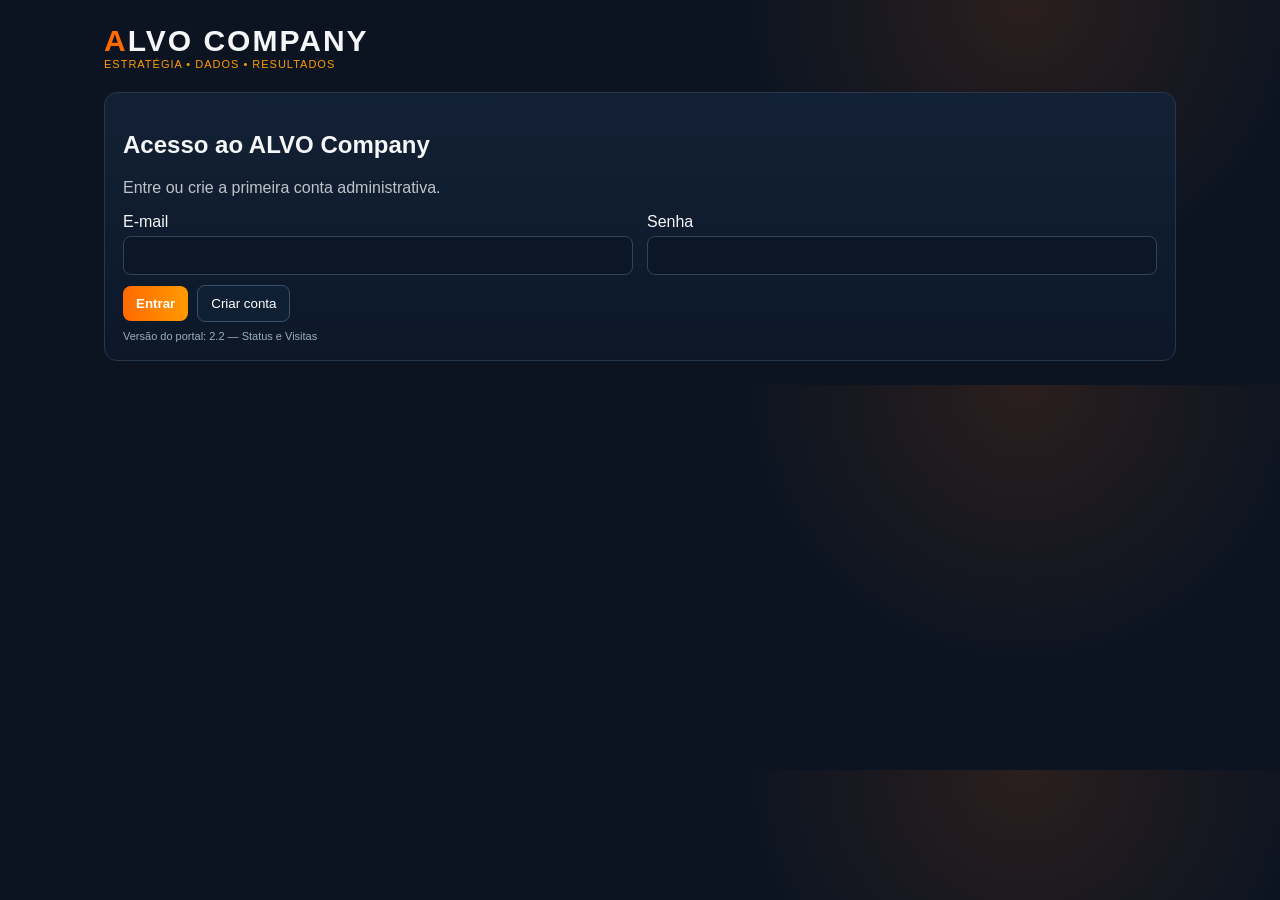
<file: index.html>
<!doctype html>
<html lang="pt-BR">
<head>
<meta charset="UTF-8">
<meta name="viewport" content="width=device-width,initial-scale=1">
<title>ALVO Company</title>
<style>
:root{
  --o:#FF6A00;--g:#FF9A00;--d:#0D1421;--p:#101b2b;--l:#26364b;
  --w:#F5F6F8;--s:#BFC3C8;--green:#79dd5a;--red:#ff8d94;--yellow:#ffc229
}
*{box-sizing:border-box}
body{margin:0;background:radial-gradient(circle at 80% 0%,rgba(255,106,0,.12),transparent 25%),var(--d);color:var(--w);font-family:Arial,sans-serif}
.wrap{max-width:1120px;margin:auto;padding:24px}
.head{display:flex;justify-content:space-between;align-items:center;margin-bottom:22px}
.brand{font-size:30px;font-weight:800;letter-spacing:2px}.brand span{color:var(--o)}
.tag{color:var(--g);font-size:11px;letter-spacing:1px}
.grid{display:grid;grid-template-columns:1fr 1fr;gap:14px}
.card{background:linear-gradient(180deg,#132136,#0c1828);border:1px solid var(--l);border-radius:13px;padding:18px}
.full{grid-column:1/-1}.muted{color:var(--s)}
input,select{width:100%;background:#0b1726;border:1px solid #30445e;color:white;padding:11px;border-radius:8px;margin:5px 0 10px}
.btn{border:1px solid #38506c;background:#102034;color:white;padding:10px 13px;border-radius:8px;cursor:pointer}
.btn:disabled{opacity:.55;cursor:not-allowed}
.primary{border:0;background:linear-gradient(90deg,var(--o),var(--g));font-weight:700}
.danger{color:var(--red)}.ok{color:var(--green)}.warn{color:var(--yellow)}
.row{display:flex;gap:9px;align-items:center;flex-wrap:wrap}
.client{padding:13px 0;border-bottom:1px solid #26364b}.client:last-child{border-bottom:0}
.message{margin-top:10px;padding:10px;border-radius:7px;background:#16273b;font-size:12px;white-space:pre-wrap}
.hidden{display:none}
.kpis{display:grid;grid-template-columns:repeat(3,1fr);gap:10px}
.kpi{border:1px solid #2a3b50;border-radius:9px;padding:14px;background:#0d1928}.kpi b{font-size:24px;display:block;margin-top:5px}
.debug{font-size:11px;color:#9eacbb;margin-top:8px}
.products-kpis{grid-template-columns:repeat(auto-fit,minmax(140px,1fr));margin-bottom:14px}
.table-wrap{overflow:auto;border:1px solid #2a3b50;border-radius:9px}
table{width:100%;border-collapse:collapse;min-width:760px;background:#0d1928}
th,td{padding:11px 12px;text-align:left;border-bottom:1px solid #26364b;font-size:13px}
th{color:var(--g);font-size:11px;text-transform:uppercase;letter-spacing:.5px;background:#101f31;position:sticky;top:0}
td.num{text-align:right;white-space:nowrap}
.stock-zero{color:var(--red);font-weight:700}
.status-pill{display:inline-flex;align-items:center;padding:4px 8px;border-radius:999px;font-size:11px;font-weight:700;border:1px solid #38506c;white-space:nowrap}
.status-active{color:var(--green);border-color:rgba(121,221,90,.35);background:rgba(121,221,90,.08)}
.status-paused{color:var(--yellow);border-color:rgba(255,194,41,.35);background:rgba(255,194,41,.08)}
.status-closed,.status-inactive{color:var(--red);border-color:rgba(255,141,148,.35);background:rgba(255,141,148,.08)}
.status-review{color:#c3b6ff;border-color:rgba(195,182,255,.35);background:rgba(195,182,255,.08)}
@media(max-width:760px){.grid,.kpis,.products-kpis{grid-template-columns:1fr}.full{grid-column:auto}.head{align-items:flex-start;gap:10px}.brand{font-size:24px}}
</style>
</head>
<body>
<div class="wrap">
  <div class="head">
    <div>
      <div class="brand"><span>A</span>LVO COMPANY</div>
      <div class="tag">ESTRATÉGIA • DADOS • RESULTADOS</div>
    </div>
    <button id="logout" class="btn hidden">Sair</button>
  </div>

  <div id="auth" class="card">
    <h2>Acesso ao ALVO Company</h2>
    <p class="muted">Entre ou crie a primeira conta administrativa.</p>
    <div class="grid">
      <div><label>E-mail</label><input id="email" type="email" autocomplete="email"></div>
      <div><label>Senha</label><input id="password" type="password" minlength="6" autocomplete="current-password"></div>
    </div>
    <div class="row">
      <button id="signin" class="btn primary" type="button">Entrar</button>
      <button id="signup" class="btn" type="button">Criar conta</button>
    </div>
    <div id="authmsg" class="message hidden"></div>
    <div class="debug">Versão do portal: 2.2 — Status e Visitas</div>
  </div>

  <div id="app" class="hidden">
    <div class="kpis">
      <div class="kpi"><span class="muted">Supabase</span><b id="sbstatus" class="ok">Online</b></div>
      <div class="kpi"><span class="muted">Mercado Livre</span><b id="mlstatus" class="warn">Verificando</b></div>
      <div class="kpi"><span class="muted">Clientes</span><b id="clientcount">0</b></div>
    </div>

    <div class="grid" style="margin-top:14px">
      <div class="card">
        <h3>Novo cliente</h3>
        <label>Empresa</label><input id="cname" placeholder="Ex.: Loja ABC">
        <label>Plano</label>
        <select id="cplan">
          <option>ALVO Gestão</option>
          <option>ALVO Sprint 30</option>
          <option>ALVO Diagnóstico</option>
          <option>Implantação</option>
        </select>
        <label>Loja virtual</label>
        <select id="cplatform">
          <option value="">Sem loja</option>
          <option>Tray</option>
          <option>Loja Integrada</option>
          <option>Nuvemshop</option>
          <option>WBuy</option>
        </select>
        <button id="createclient" class="btn primary" type="button">Cadastrar cliente</button>
        <div id="clientmsg" class="message hidden"></div>
      </div>

      <div class="card">
        <h3>Mercado Livre</h3>
        <a class="btn" href="meli-photos.html">Gerenciar fotos de anúncios</a>
        <p class="muted">Cadastre o cliente e clique em Conectar Mercado Livre.</p>
        <p><b>Redirect:</b><br><span class="muted">https://syrpumcyhacyypxzrynh.supabase.co/functions/v1/meli-callback</span></p>
        <p><b>Notificações:</b><br><span class="muted">https://syrpumcyhacyypxzrynh.supabase.co/functions/v1/meli-webhook</span></p>
      </div>

      <div class="card full">
        <h3>Clientes e integrações</h3>
        <div id="clients"><p class="muted">Carregando...</p></div>
      </div>

      <div class="card full">
        <h3>Pedidos sincronizados</h3>
        <div id="orders"><p class="muted">Conecte uma conta do Mercado Livre e sincronize para ver os dados.</p></div>
      </div>

      <div class="card full">
        <h3>Produtos e Anúncios</h3>
        <p class="muted">Anúncios sincronizados do Mercado Livre, com status, visitas dos últimos 30 dias, SKU, preço e estoque atual.</p>
        <div id="products"><p class="muted">Carregando anúncios...</p></div>
      </div>
    </div>
  </div>
</div>

<script>
const SB_URL='https://syrpumcyhacyypxzrynh.supabase.co';
const API_KEY='sb_publishable_4ejlMxxKKssMRf3KTGfhrA_6cz95NHc';
const $=id=>document.getElementById(id);
const show=(id,msg)=>{const e=$(id);e.textContent=msg;e.classList.remove('hidden')};
const hide=id=>$(id).classList.add('hidden');

function setBusy(btn,busy,label){
  if(!btn)return;
  if(busy){
    btn.dataset.old=btn.textContent;
    btn.disabled=true;
    btn.textContent=label||'Aguarde...';
  }else{
    btn.disabled=false;
    if(btn.dataset.old) btn.textContent=btn.dataset.old;
  }
}

function getSession(){
  try{return JSON.parse(localStorage.getItem('alvo_session')||'null')}catch{return null}
}
function saveSession(s){localStorage.setItem('alvo_session',JSON.stringify(s))}
function clearSession(){localStorage.removeItem('alvo_session')}

async function apiFetch(path,{method='GET',body=null,auth=true,headers={}}={}){
  const s=getSession();
  const h={
    'apikey':API_KEY,
    'Content-Type':'application/json',
    ...headers
  };
  if(auth && s?.access_token) h['Authorization']='Bearer '+s.access_token;
  const r=await fetch(SB_URL+path,{
    method,headers:h,body:body===null?undefined:JSON.stringify(body)
  });
  const text=await r.text();
  let data=null;
  try{data=text?JSON.parse(text):null}catch{data=text}
  if(!r.ok){
    const msg=(data&&typeof data==='object'&&(data.msg||data.message||data.error_description||data.error))||text||('HTTP '+r.status);
    throw new Error(msg);
  }
  return data;
}

async function refreshSession(){
  const s=getSession();
  if(!s?.refresh_token)return false;
  try{
    const data=await apiFetch('/auth/v1/token?grant_type=refresh_token',{
      method:'POST',auth:false,body:{refresh_token:s.refresh_token}
    });
    if(data?.access_token){saveSession(data);return true}
  }catch{}
  clearSession();
  return false;
}

async function ensureSession(){
  let s=getSession();
  if(!s?.access_token)return false;
  try{
    await apiFetch('/auth/v1/user');
    return true;
  }catch{
    return await refreshSession();
  }
}

async function invoke(name,body){
  return apiFetch('/functions/v1/'+name,{method:'POST',body});
}

async function restSelect(table,query){
  return apiFetch('/rest/v1/'+table+'?'+query);
}

/* PRODUCTS_UI_START */
function summarizeProducts(products){
  const rows=Array.isArray(products)?products:[];
  return {
    listings:rows.length,
    uniqueSkus:new Set(rows.map(p=>String(p.sku||'').trim()).filter(Boolean)).size,
    totalStock:rows.reduce((sum,p)=>sum+Math.max(0,Number(p.stock||0)),0),
    outOfStock:rows.filter(p=>Number(p.stock||0)<=0).length,
    active:rows.filter(p=>p.status==='active').length,
    paused:rows.filter(p=>p.status==='paused').length,
    visits30d:rows.reduce((sum,p)=>sum+Math.max(0,Number(p.visits_30d||0)),0)
  };
}

function statusLabel(status){
  return ({active:'Ativo',paused:'Pausado',closed:'Encerrado',under_review:'Em revisão',inactive:'Inativo'})[status] || (status||'—');
}

function statusClass(status){
  return ({active:'status-active',paused:'status-paused',closed:'status-closed',under_review:'status-review',inactive:'status-inactive'})[status] || '';
}

function buildProductsView(products){
  const rows=Array.isArray(products)?products:[];
  const esc=v=>String(v??'').replace(/[&<>"']/g,m=>({
    '&':'&amp;','<':'&lt;','>':'&gt;','"':'&quot;',"'":'&#039;'
  }[m]));
  const money=v=>Number(v||0).toLocaleString('pt-BR',{style:'currency',currency:'BRL'});
  const summary=summarizeProducts(rows);
  const html=rows.length
    ? `<div class="table-wrap"><table>
        <thead><tr><th>Produto</th><th>Status</th><th>Visitas 30d</th><th>SKU</th><th>ID do anúncio</th><th>Preço</th><th>Estoque</th></tr></thead>
        <tbody>${rows.map(p=>`<tr>
          <td>${esc(p.title||'Sem título')}</td>
          <td><span class="status-pill ${statusClass(p.status)}">${esc(statusLabel(p.status))}</span></td>
          <td class="num">${Math.max(0,Number(p.visits_30d||0)).toLocaleString('pt-BR')}</td>
          <td>${esc(p.sku||'—')}</td>
          <td>${esc(p.external_id||'—')}</td>
          <td class="num">${money(p.price)}</td>
          <td class="num ${Number(p.stock||0)<=0?'stock-zero':''}">${Number(p.stock||0)}</td>
        </tr>`).join('')}</tbody>
      </table></div>`
    : '<p class="muted">Nenhum anúncio sincronizado.</p>';
  return {...summary,html};
}
/* PRODUCTS_UI_END */

async function boot(){
  try{
    const ok=await ensureSession();
    if(!ok){
      $('auth').classList.remove('hidden');
      $('app').classList.add('hidden');
      $('logout').classList.add('hidden');
      return;
    }
    $('auth').classList.add('hidden');
    $('app').classList.remove('hidden');
    $('logout').classList.remove('hidden');

    try{await invoke('alvo-onboarding',{name:'ALVO Company'})}catch(e){
      console.error('Onboarding:',e);
    }
    await health();
    await load();
  }catch(e){
    console.error(e);
    $('sbstatus').textContent='Erro';
    $('sbstatus').className='danger';
  }
}

async function health(){
  try{
    const r=await fetch(SB_URL+'/functions/v1/meli-health',{headers:{apikey:API_KEY}});
    const j=await r.json();
    $('mlstatus').textContent=j.client_secret_configured?'Pronto':'Secret pendente';
    $('mlstatus').className=j.client_secret_configured?'ok':'warn';
  }catch(e){
    $('mlstatus').textContent='Verificar';
    $('mlstatus').className='warn';
  }
}

$('signin').onclick=async()=>{
  const btn=$('signin');
  const email=$('email').value.trim();
  const password=$('password').value;
  if(!email||!password)return show('authmsg','Preencha e-mail e senha.');
  setBusy(btn,true,'Entrando...');
  try{
    const data=await apiFetch('/auth/v1/token?grant_type=password',{
      method:'POST',auth:false,body:{email,password}
    });
    if(!data?.access_token)throw new Error('O Supabase não retornou uma sessão.');
    saveSession(data);
    show('authmsg','Login realizado.');
    await boot();
  }catch(e){
    show('authmsg','Erro: '+e.message);
  }finally{
    setBusy(btn,false);
  }
};

$('signup').onclick=async()=>{
  const btn=$('signup');
  const email=$('email').value.trim();
  const password=$('password').value;
  if(!email||!password)return show('authmsg','Preencha e-mail e senha.');
  if(password.length<6)return show('authmsg','A senha precisa ter pelo menos 6 caracteres.');
  setBusy(btn,true,'Criando...');
  try{
    const data=await apiFetch('/auth/v1/signup',{
      method:'POST',auth:false,body:{email,password}
    });
    if(data?.access_token){
      saveSession(data);
      show('authmsg','Conta criada e autenticada.');
      await boot();
    }else{
      show('authmsg','Conta criada. Verifique seu e-mail para confirmar a conta e depois clique em Entrar.');
    }
  }catch(e){
    show('authmsg','Erro: '+e.message);
  }finally{
    setBusy(btn,false);
  }
};

$('logout').onclick=async()=>{
  try{await apiFetch('/auth/v1/logout',{method:'POST'})}catch{}
  clearSession();
  location.reload();
};

$('createclient').onclick=async()=>{
  const btn=$('createclient');
  const name=$('cname').value.trim();
  if(!name)return show('clientmsg','Informe o nome da empresa.');
  setBusy(btn,true,'Salvando...');
  try{
    await invoke('alvo-client-create',{
      name,
      plan:$('cplan').value,
      ecommerce_platform:$('cplatform').value||null
    });
    $('cname').value='';
    show('clientmsg','Cliente cadastrado com sucesso.');
    await load();
  }catch(e){
    show('clientmsg','Erro: '+e.message);
  }finally{
    setBusy(btn,false);
  }
};

async function load(){
  try{
    const cs=await restSelect('clients','select=id,name,plan,ecommerce_platform&order=created_at.desc');
    $('clientcount').textContent=cs.length;

    let ints=[];
    try{
      ints=await restSelect('integrations','select=client_id,provider,external_account_name,last_sync_at');
    }catch(e){console.warn(e)}

    const im=new Map((ints||[]).map(x=>[x.client_id+':'+x.provider,x]));

    $('clients').innerHTML=cs.length
      ? cs.map(c=>{
          const i=im.get(c.id+':mercadolivre');
          const safeName=escapeHtml(c.name);
          const safePlatform=escapeHtml(c.ecommerce_platform||'sem loja');
          const status=i
            ? `<span class="ok">Mercado Livre conectado ${escapeHtml(i.external_account_name||'')}</span>
               <button class="btn" data-sync="${c.id}" type="button">Sincronizar 30 dias</button>`
            : `<button class="btn primary" data-connect="${c.id}" type="button">Conectar Mercado Livre</button>`;
          return `<div class="client">
            <div><b>${safeName}</b> <span class="muted">• ${safePlatform}</span></div>
            <div class="row" style="margin-top:8px">${status}</div>
          </div>`;
        }).join('')
      : '<p class="muted">Nenhum cliente cadastrado.</p>';

    document.querySelectorAll('[data-connect]').forEach(btn=>{
      btn.onclick=()=>connectML(btn.dataset.connect,btn);
    });
    document.querySelectorAll('[data-sync]').forEach(btn=>{
      btn.onclick=()=>syncML(btn.dataset.sync,btn);
    });
    await loadOrders();

    try{
      const ps=await restSelect('products','select=external_id,sku,title,price,stock,status,visits_30d,visits_updated_at&order=title.asc&limit=1000');
      const pv=buildProductsView(ps);
      $('products').innerHTML=`
        <div class="kpis products-kpis">
          <div class="kpi"><span class="muted">Anúncios</span><b>${pv.listings}</b></div>
          <div class="kpi"><span class="muted">Ativos</span><b class="ok">${pv.active}</b></div>
          <div class="kpi"><span class="muted">Pausados</span><b class="warn">${pv.paused}</b></div>
          <div class="kpi"><span class="muted">Visitas 30d</span><b>${pv.visits30d.toLocaleString('pt-BR')}</b></div>
          <div class="kpi"><span class="muted">SKUs únicos</span><b>${pv.uniqueSkus}</b></div>
          <div class="kpi"><span class="muted">Estoque total</span><b>${pv.totalStock}</b></div>
          <div class="kpi"><span class="muted">Sem estoque</span><b class="${pv.outOfStock?'danger':'ok'}">${pv.outOfStock}</b></div>
        </div>
        ${pv.html}`;
    }catch(e){
      $('products').innerHTML='<p class="danger">Erro ao carregar produtos: '+escapeHtml(e.message)+'</p>';
    }
  }catch(e){
    $('clients').innerHTML='<p class="danger">Erro ao carregar clientes: '+escapeHtml(e.message)+'</p>';
  }
}

async function connectML(id,btn){
  setBusy(btn,true,'Abrindo Mercado Livre...');
  try{
    const data=await invoke('meli-start',{client_id:id});
    if(!data?.authorization_url)throw new Error(data?.error||'URL de autorização não recebida.');
    location.href=data.authorization_url;
  }catch(e){
    alert('Erro ao conectar Mercado Livre: '+e.message);
    setBusy(btn,false);
  }
}

async function syncML(id,btn){
  setBusy(btn,true,'Sincronizando...');
  try{
    const data=await invoke('meli-sync',{client_id:id,days:30});
    const productsText=data.product_sync_ok===false
      ? ` Produtos: ${data.product_sync_error||'falha na sincronização'}.`
      : ` ${data.products||0} anúncios sincronizados, ${data.active||0} ativos, ${data.paused||0} pausados e ${(data.visits_30d||0).toLocaleString('pt-BR')} visitas nos últimos 30 dias.`;
    alert(`${data.orders||0} pedidos sincronizados.${productsText}`);
    await load();
  }catch(e){
    alert('Erro na sincronização: '+e.message);
  }finally{
    setBusy(btn,false);
  }
}

async function loadOrders(){
  try{
    const o=await restSelect('orders','select=gross_amount,source,ordered_at&order=ordered_at.desc&limit=1000');
    if(!o||!o.length){
      $('orders').innerHTML='<p class="muted">Conecte uma conta do Mercado Livre e sincronize para ver os dados.</p>';
      return;
    }
    const total=o.reduce((s,x)=>s+Number(x.gross_amount||0),0);
    $('orders').innerHTML=`
      <div class="kpis">
        <div class="kpi"><span class="muted">Pedidos carregados</span><b>${o.length}</b></div>
        <div class="kpi"><span class="muted">Faturamento</span><b>${total.toLocaleString('pt-BR',{style:'currency',currency:'BRL'})}</b></div>
        <div class="kpi"><span class="muted">Ticket médio</span><b>${(total/o.length).toLocaleString('pt-BR',{style:'currency',currency:'BRL'})}</b></div>
      </div>`;
  }catch(e){
    $('orders').innerHTML='<p class="danger">Erro ao carregar pedidos: '+escapeHtml(e.message)+'</p>';
  }
}

function escapeHtml(v){
  return String(v??'').replace(/[&<>"']/g,m=>({
    '&':'&amp;','<':'&lt;','>':'&gt;','"':'&quot;',"'":'&#039;'
  }[m]));
}

window.addEventListener('unhandledrejection',e=>{
  console.error(e.reason);
  const msg=e.reason?.message||String(e.reason||'Erro inesperado');
  if(!$('auth').classList.contains('hidden'))show('authmsg','Erro: '+msg);
});

boot();
</script>
</body>
</html>
</file>
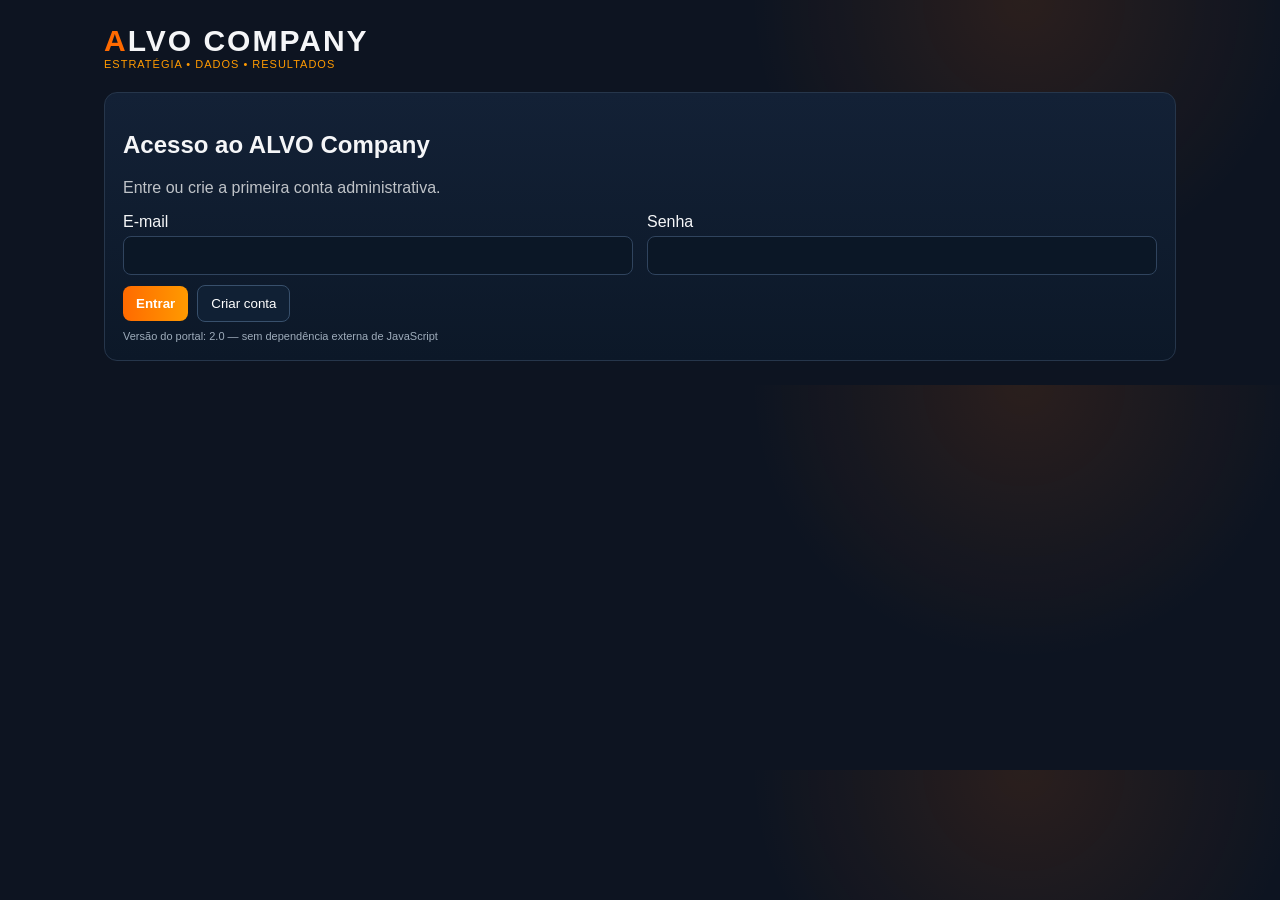
<file: index(1).html>
<!doctype html>
<html lang="pt-BR">
<head>
<meta charset="UTF-8">
<meta name="viewport" content="width=device-width,initial-scale=1">
<title>ALVO Company</title>
<style>
:root{
  --o:#FF6A00;--g:#FF9A00;--d:#0D1421;--p:#101b2b;--l:#26364b;
  --w:#F5F6F8;--s:#BFC3C8;--green:#79dd5a;--red:#ff8d94;--yellow:#ffc229
}
*{box-sizing:border-box}
body{margin:0;background:radial-gradient(circle at 80% 0%,rgba(255,106,0,.12),transparent 25%),var(--d);color:var(--w);font-family:Arial,sans-serif}
.wrap{max-width:1120px;margin:auto;padding:24px}
.head{display:flex;justify-content:space-between;align-items:center;margin-bottom:22px}
.brand{font-size:30px;font-weight:800;letter-spacing:2px}.brand span{color:var(--o)}
.tag{color:var(--g);font-size:11px;letter-spacing:1px}
.grid{display:grid;grid-template-columns:1fr 1fr;gap:14px}
.card{background:linear-gradient(180deg,#132136,#0c1828);border:1px solid var(--l);border-radius:13px;padding:18px}
.full{grid-column:1/-1}.muted{color:var(--s)}
input,select{width:100%;background:#0b1726;border:1px solid #30445e;color:white;padding:11px;border-radius:8px;margin:5px 0 10px}
.btn{border:1px solid #38506c;background:#102034;color:white;padding:10px 13px;border-radius:8px;cursor:pointer}
.btn:disabled{opacity:.55;cursor:not-allowed}
.primary{border:0;background:linear-gradient(90deg,var(--o),var(--g));font-weight:700}
.danger{color:var(--red)}.ok{color:var(--green)}.warn{color:var(--yellow)}
.row{display:flex;gap:9px;align-items:center;flex-wrap:wrap}
.client{padding:13px 0;border-bottom:1px solid #26364b}.client:last-child{border-bottom:0}
.message{margin-top:10px;padding:10px;border-radius:7px;background:#16273b;font-size:12px;white-space:pre-wrap}
.hidden{display:none}
.kpis{display:grid;grid-template-columns:repeat(3,1fr);gap:10px}
.kpi{border:1px solid #2a3b50;border-radius:9px;padding:14px;background:#0d1928}.kpi b{font-size:24px;display:block;margin-top:5px}
.debug{font-size:11px;color:#9eacbb;margin-top:8px}
@media(max-width:760px){.grid,.kpis{grid-template-columns:1fr}.full{grid-column:auto}.head{align-items:flex-start;gap:10px}.brand{font-size:24px}}
</style>
</head>
<body>
<div class="wrap">
  <div class="head">
    <div>
      <div class="brand"><span>A</span>LVO COMPANY</div>
      <div class="tag">ESTRATÉGIA • DADOS • RESULTADOS</div>
    </div>
    <button id="logout" class="btn hidden">Sair</button>
  </div>

  <div id="auth" class="card">
    <h2>Acesso ao ALVO Company</h2>
    <p class="muted">Entre ou crie a primeira conta administrativa.</p>
    <div class="grid">
      <div><label>E-mail</label><input id="email" type="email" autocomplete="email"></div>
      <div><label>Senha</label><input id="password" type="password" minlength="6" autocomplete="current-password"></div>
    </div>
    <div class="row">
      <button id="signin" class="btn primary" type="button">Entrar</button>
      <button id="signup" class="btn" type="button">Criar conta</button>
    </div>
    <div id="authmsg" class="message hidden"></div>
    <div class="debug">Versão do portal: 2.0 — sem dependência externa de JavaScript</div>
  </div>

  <div id="app" class="hidden">
    <div class="kpis">
      <div class="kpi"><span class="muted">Supabase</span><b id="sbstatus" class="ok">Online</b></div>
      <div class="kpi"><span class="muted">Mercado Livre</span><b id="mlstatus" class="warn">Verificando</b></div>
      <div class="kpi"><span class="muted">Clientes</span><b id="clientcount">0</b></div>
    </div>

    <div class="grid" style="margin-top:14px">
      <div class="card">
        <h3>Novo cliente</h3>
        <label>Empresa</label><input id="cname" placeholder="Ex.: Loja ABC">
        <label>Plano</label>
        <select id="cplan">
          <option>ALVO Gestão</option>
          <option>ALVO Sprint 30</option>
          <option>ALVO Diagnóstico</option>
          <option>Implantação</option>
        </select>
        <label>Loja virtual</label>
        <select id="cplatform">
          <option value="">Sem loja</option>
          <option>Tray</option>
          <option>Loja Integrada</option>
          <option>Nuvemshop</option>
          <option>WBuy</option>
        </select>
        <button id="createclient" class="btn primary" type="button">Cadastrar cliente</button>
        <div id="clientmsg" class="message hidden"></div>
      </div>

      <div class="card">
        <h3>Mercado Livre</h3>
        <p class="muted">Cadastre o cliente e clique em Conectar Mercado Livre.</p>
        <p><b>Redirect:</b><br><span class="muted">https://syrpumcyhacyypxzrynh.supabase.co/functions/v1/meli-callback</span></p>
        <p><b>Notificações:</b><br><span class="muted">https://syrpumcyhacyypxzrynh.supabase.co/functions/v1/meli-webhook</span></p>
      </div>

      <div class="card full">
        <h3>Clientes e integrações</h3>
        <div id="clients"><p class="muted">Carregando...</p></div>
      </div>

      <div class="card full">
        <h3>Pedidos sincronizados</h3>
        <div id="orders"><p class="muted">Conecte uma conta do Mercado Livre e sincronize para ver os dados.</p></div>
      </div>
    </div>
  </div>
</div>

<script>
const SB_URL='https://syrpumcyhacyypxzrynh.supabase.co';
const API_KEY='sb_publishable_4ejlMxxKKssMRf3KTGfhrA_6cz95NHc';
const $=id=>document.getElementById(id);
const show=(id,msg)=>{const e=$(id);e.textContent=msg;e.classList.remove('hidden')};
const hide=id=>$(id).classList.add('hidden');

function setBusy(btn,busy,label){
  if(!btn)return;
  if(busy){
    btn.dataset.old=btn.textContent;
    btn.disabled=true;
    btn.textContent=label||'Aguarde...';
  }else{
    btn.disabled=false;
    if(btn.dataset.old) btn.textContent=btn.dataset.old;
  }
}

function getSession(){
  try{return JSON.parse(localStorage.getItem('alvo_session')||'null')}catch{return null}
}
function saveSession(s){localStorage.setItem('alvo_session',JSON.stringify(s))}
function clearSession(){localStorage.removeItem('alvo_session')}

async function apiFetch(path,{method='GET',body=null,auth=true,headers={}}={}){
  const s=getSession();
  const h={
    'apikey':API_KEY,
    'Content-Type':'application/json',
    ...headers
  };
  if(auth && s?.access_token) h['Authorization']='Bearer '+s.access_token;
  const r=await fetch(SB_URL+path,{
    method,headers:h,body:body===null?undefined:JSON.stringify(body)
  });
  const text=await r.text();
  let data=null;
  try{data=text?JSON.parse(text):null}catch{data=text}
  if(!r.ok){
    const msg=(data&&typeof data==='object'&&(data.msg||data.message||data.error_description||data.error))||text||('HTTP '+r.status);
    throw new Error(msg);
  }
  return data;
}

async function refreshSession(){
  const s=getSession();
  if(!s?.refresh_token)return false;
  try{
    const data=await apiFetch('/auth/v1/token?grant_type=refresh_token',{
      method:'POST',auth:false,body:{refresh_token:s.refresh_token}
    });
    if(data?.access_token){saveSession(data);return true}
  }catch{}
  clearSession();
  return false;
}

async function ensureSession(){
  let s=getSession();
  if(!s?.access_token)return false;
  try{
    await apiFetch('/auth/v1/user');
    return true;
  }catch{
    return await refreshSession();
  }
}

async function invoke(name,body){
  return apiFetch('/functions/v1/'+name,{method:'POST',body});
}

async function restSelect(table,query){
  return apiFetch('/rest/v1/'+table+'?'+query);
}

async function boot(){
  try{
    const ok=await ensureSession();
    if(!ok){
      $('auth').classList.remove('hidden');
      $('app').classList.add('hidden');
      $('logout').classList.add('hidden');
      return;
    }
    $('auth').classList.add('hidden');
    $('app').classList.remove('hidden');
    $('logout').classList.remove('hidden');

    try{await invoke('alvo-onboarding',{name:'ALVO Company'})}catch(e){
      console.error('Onboarding:',e);
    }
    await health();
    await load();
  }catch(e){
    console.error(e);
    $('sbstatus').textContent='Erro';
    $('sbstatus').className='danger';
  }
}

async function health(){
  try{
    const r=await fetch(SB_URL+'/functions/v1/meli-health',{headers:{apikey:API_KEY}});
    const j=await r.json();
    $('mlstatus').textContent=j.client_secret_configured?'Pronto':'Secret pendente';
    $('mlstatus').className=j.client_secret_configured?'ok':'warn';
  }catch(e){
    $('mlstatus').textContent='Verificar';
    $('mlstatus').className='warn';
  }
}

$('signin').onclick=async()=>{
  const btn=$('signin');
  const email=$('email').value.trim();
  const password=$('password').value;
  if(!email||!password)return show('authmsg','Preencha e-mail e senha.');
  setBusy(btn,true,'Entrando...');
  try{
    const data=await apiFetch('/auth/v1/token?grant_type=password',{
      method:'POST',auth:false,body:{email,password}
    });
    if(!data?.access_token)throw new Error('O Supabase não retornou uma sessão.');
    saveSession(data);
    show('authmsg','Login realizado.');
    await boot();
  }catch(e){
    show('authmsg','Erro: '+e.message);
  }finally{
    setBusy(btn,false);
  }
};

$('signup').onclick=async()=>{
  const btn=$('signup');
  const email=$('email').value.trim();
  const password=$('password').value;
  if(!email||!password)return show('authmsg','Preencha e-mail e senha.');
  if(password.length<6)return show('authmsg','A senha precisa ter pelo menos 6 caracteres.');
  setBusy(btn,true,'Criando...');
  try{
    const data=await apiFetch('/auth/v1/signup',{
      method:'POST',auth:false,body:{email,password}
    });
    if(data?.access_token){
      saveSession(data);
      show('authmsg','Conta criada e autenticada.');
      await boot();
    }else{
      show('authmsg','Conta criada. Verifique seu e-mail para confirmar a conta e depois clique em Entrar.');
    }
  }catch(e){
    show('authmsg','Erro: '+e.message);
  }finally{
    setBusy(btn,false);
  }
};

$('logout').onclick=async()=>{
  try{await apiFetch('/auth/v1/logout',{method:'POST'})}catch{}
  clearSession();
  location.reload();
};

$('createclient').onclick=async()=>{
  const btn=$('createclient');
  const name=$('cname').value.trim();
  if(!name)return show('clientmsg','Informe o nome da empresa.');
  setBusy(btn,true,'Salvando...');
  try{
    await invoke('alvo-client-create',{
      name,
      plan:$('cplan').value,
      ecommerce_platform:$('cplatform').value||null
    });
    $('cname').value='';
    show('clientmsg','Cliente cadastrado com sucesso.');
    await load();
  }catch(e){
    show('clientmsg','Erro: '+e.message);
  }finally{
    setBusy(btn,false);
  }
};

async function load(){
  try{
    const cs=await restSelect('clients','select=id,name,plan,ecommerce_platform&order=created_at.desc');
    $('clientcount').textContent=cs.length;

    let ints=[];
    try{
      ints=await restSelect('integrations','select=client_id,provider,external_account_name,last_sync_at');
    }catch(e){console.warn(e)}

    const im=new Map((ints||[]).map(x=>[x.client_id+':'+x.provider,x]));

    $('clients').innerHTML=cs.length
      ? cs.map(c=>{
          const i=im.get(c.id+':mercadolivre');
          const safeName=escapeHtml(c.name);
          const safePlatform=escapeHtml(c.ecommerce_platform||'sem loja');
          const status=i
            ? `<span class="ok">Mercado Livre conectado ${escapeHtml(i.external_account_name||'')}</span>
               <button class="btn" data-sync="${c.id}" type="button">Sincronizar 30 dias</button>`
            : `<button class="btn primary" data-connect="${c.id}" type="button">Conectar Mercado Livre</button>`;
          return `<div class="client">
            <div><b>${safeName}</b> <span class="muted">• ${safePlatform}</span></div>
            <div class="row" style="margin-top:8px">${status}</div>
          </div>`;
        }).join('')
      : '<p class="muted">Nenhum cliente cadastrado.</p>';

    document.querySelectorAll('[data-connect]').forEach(btn=>{
      btn.onclick=()=>connectML(btn.dataset.connect,btn);
    });
    document.querySelectorAll('[data-sync]').forEach(btn=>{
      btn.onclick=()=>syncML(btn.dataset.sync,btn);
    });
    await loadOrders();
  }catch(e){
    $('clients').innerHTML='<p class="danger">Erro ao carregar clientes: '+escapeHtml(e.message)+'</p>';
  }
}

async function connectML(id,btn){
  setBusy(btn,true,'Abrindo Mercado Livre...');
  try{
    const data=await invoke('meli-start',{client_id:id});
    if(!data?.authorization_url)throw new Error(data?.error||'URL de autorização não recebida.');
    location.href=data.authorization_url;
  }catch(e){
    alert('Erro ao conectar Mercado Livre: '+e.message);
    setBusy(btn,false);
  }
}

async function syncML(id,btn){
  setBusy(btn,true,'Sincronizando...');
  try{
    const data=await invoke('meli-sync',{client_id:id,days:30});
    alert(`${data.orders||0} pedidos sincronizados.`);
    await load();
  }catch(e){
    alert('Erro na sincronização: '+e.message);
  }finally{
    setBusy(btn,false);
  }
}

async function loadOrders(){
  try{
    const o=await restSelect('orders','select=gross_amount,source,ordered_at&order=ordered_at.desc&limit=1000');
    if(!o||!o.length){
      $('orders').innerHTML='<p class="muted">Conecte uma conta do Mercado Livre e sincronize para ver os dados.</p>';
      return;
    }
    const total=o.reduce((s,x)=>s+Number(x.gross_amount||0),0);
    $('orders').innerHTML=`
      <div class="kpis">
        <div class="kpi"><span class="muted">Pedidos carregados</span><b>${o.length}</b></div>
        <div class="kpi"><span class="muted">Faturamento</span><b>${total.toLocaleString('pt-BR',{style:'currency',currency:'BRL'})}</b></div>
        <div class="kpi"><span class="muted">Ticket médio</span><b>${(total/o.length).toLocaleString('pt-BR',{style:'currency',currency:'BRL'})}</b></div>
      </div>`;
  }catch(e){
    $('orders').innerHTML='<p class="danger">Erro ao carregar pedidos: '+escapeHtml(e.message)+'</p>';
  }
}

function escapeHtml(v){
  return String(v??'').replace(/[&<>"']/g,m=>({
    '&':'&amp;','<':'&lt;','>':'&gt;','"':'&quot;',"'":'&#039;'
  }[m]));
}

window.addEventListener('unhandledrejection',e=>{
  console.error(e.reason);
  const msg=e.reason?.message||String(e.reason||'Erro inesperado');
  if(!$('auth').classList.contains('hidden'))show('authmsg','Erro: '+msg);
});

boot();
</script>
</body>
</html>
</file>
